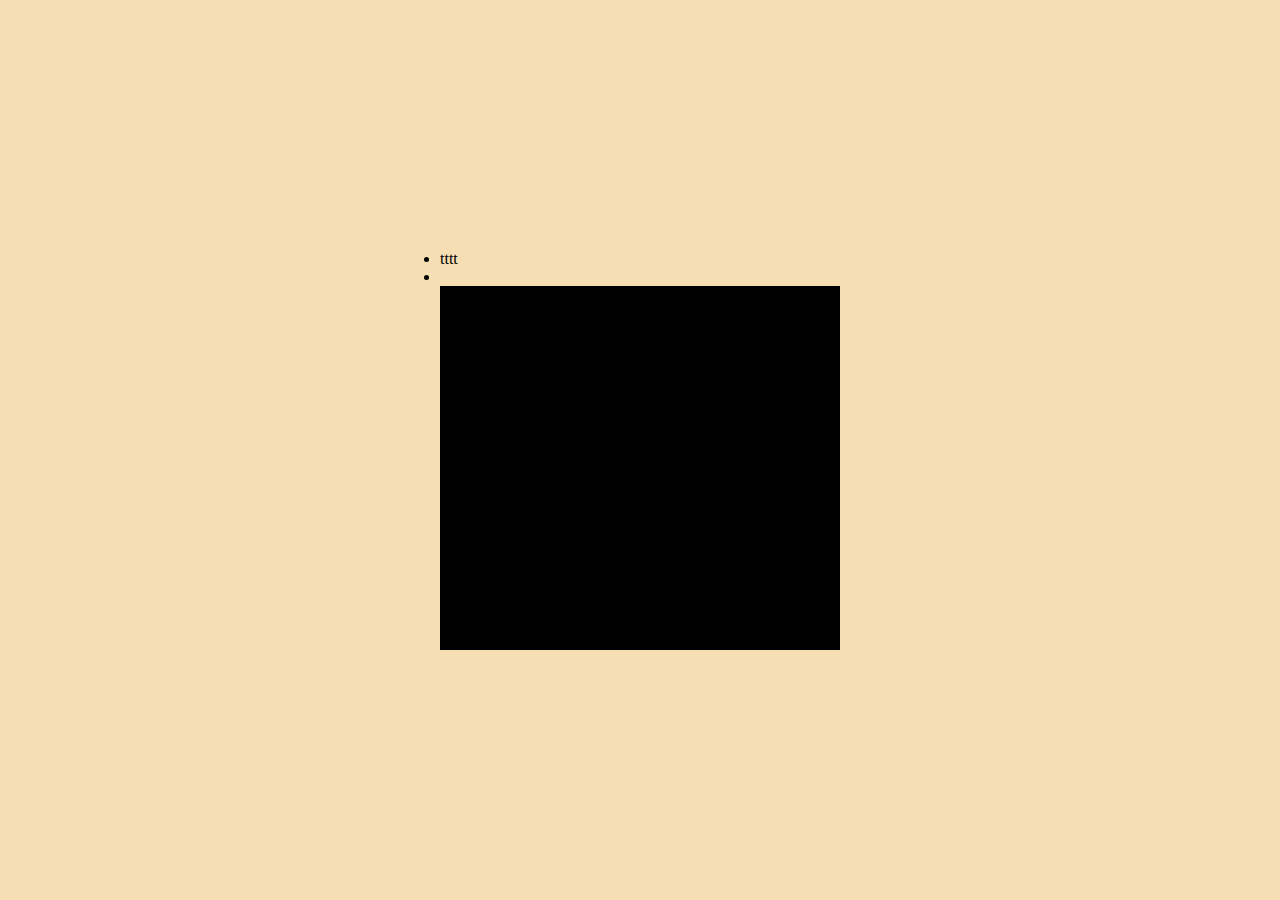
<file: src/components/check.html>
<!DOCTYPE html>
<html>
    <head>
        <link rel="stylesheet" type="text/css" href="check.css">

    </head>
</body>
<div class="container">
<ul class="thumb">
    <li>tttt</li>
    <li></li>
</ul>
</div>
</body>
</html>
</file>
<file: src/components/check.css>
*{
    margin:0;
    padding:0;
    background-color: wheat;
    box-sizing: border-box;
}

body{
    display:flex;
    justify-content: center;
    align-items: center;
    min-height: 100vh;
}

.container{
position: relative;
width:400px;
height:400px;
background: #000000;
}
</file>
